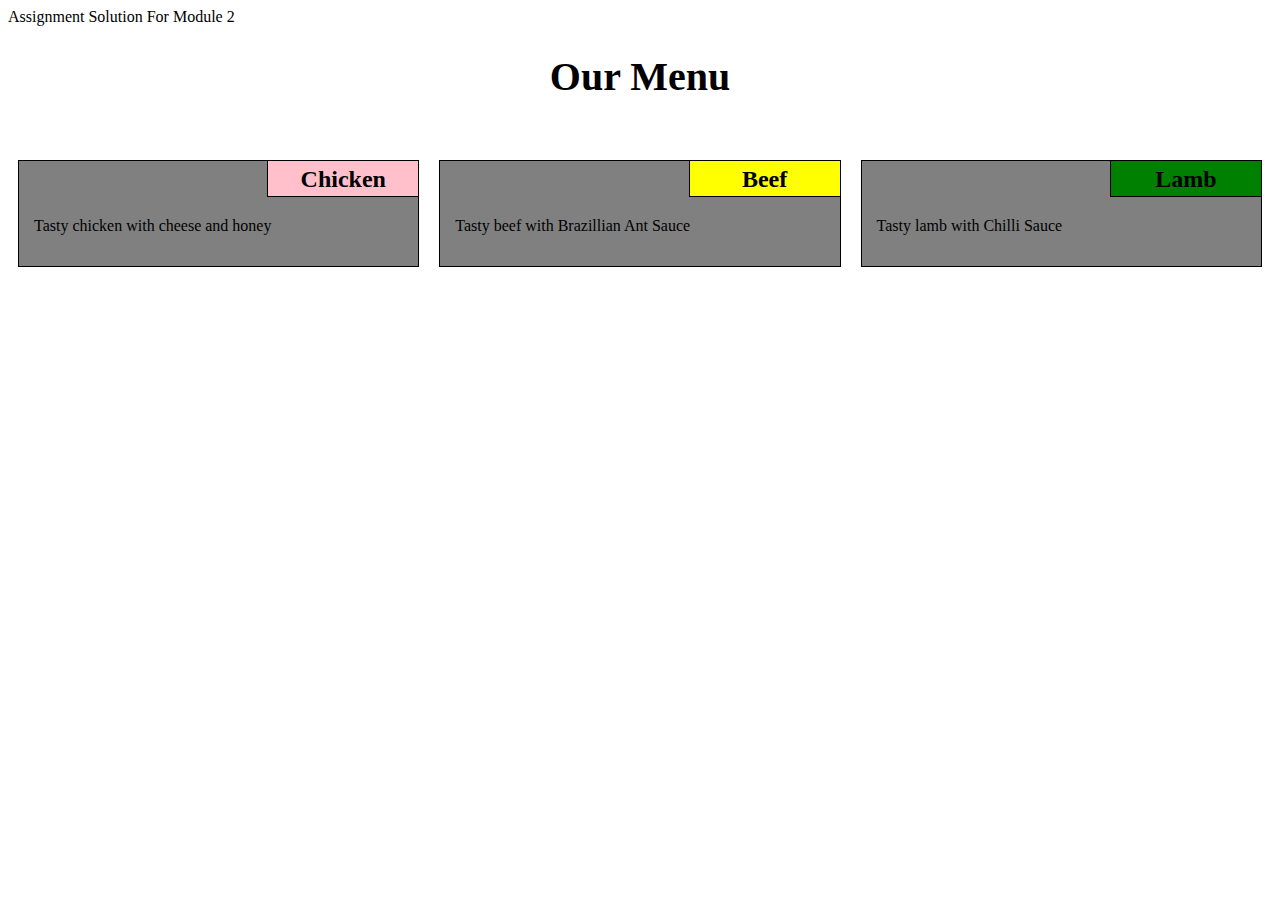
<file: Module 2-Assignment/index.html>
<!DOCTYPE html>
<html>
<head>
<meta charset="utf-8">
<meta name="viewport" content="width=device-width, initial-scale=1"
<title>Assignment Solution For Module 2</title>
<link rel="stylesheet" type="text/css" href="styles.css">
</head>

<body>
<h1>Our Menu</h1>

<div class="row">
  <div class="col-lg-4 col-md-6 col-sm-12"> 
  	<section class="lisbon">
  		<h2> Chicken</h2>
  		<p> Tasty chicken with cheese and honey </p>
  	</section>
  </div>

  <div class="col-lg-4 col-md-6 col-sm-12"> 
  	<section class="rio">
  		<h2> Beef</h2>
  		<p> Tasty beef with Brazillian Ant Sauce </p>
  	</section>
  </div>

  <div class="col-lg-4 col-md-6 col-sm-12"> 
  	<section class="nairobi">
  		<h2> Lamb</h2>
  		<p> Tasty lamb with Chilli Sauce</p>
  	</section>
  </div>
</div>
 
</body>
</html>
</file>
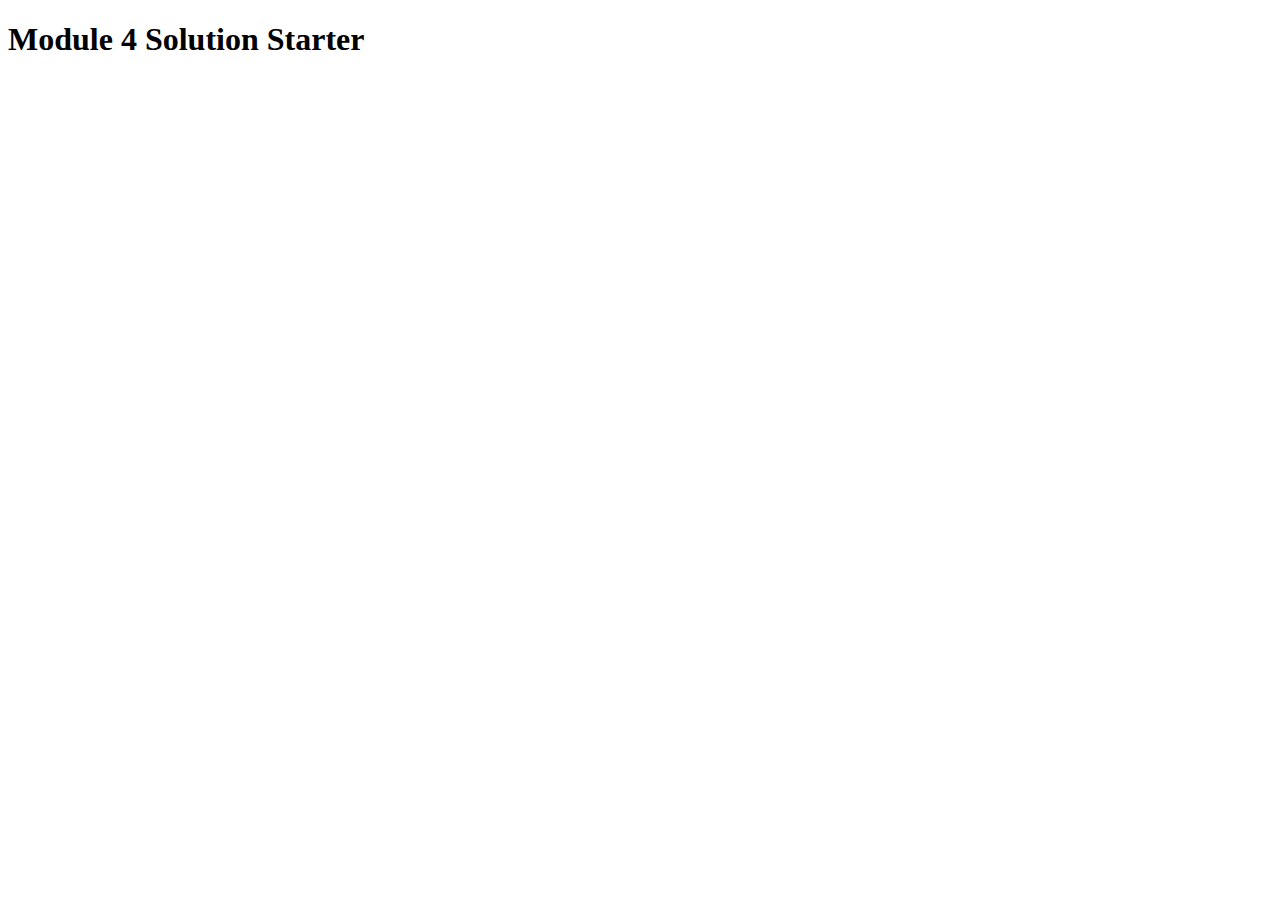
<file: Module 4-Assignment/index.html>
<!DOCTYPE html>
<html>
<head>
  <meta charset="utf-8">
  <title>Module 4 Solution Starter</title>
  <script src="SpeakHello.js"></script>
  <script src="SpeakGoodBye.js"></script>
  <script src="script.js"></script>
</head>
<body>
  <h1>Module 4 Solution Starter</h1>
</body>
</html>
</file>
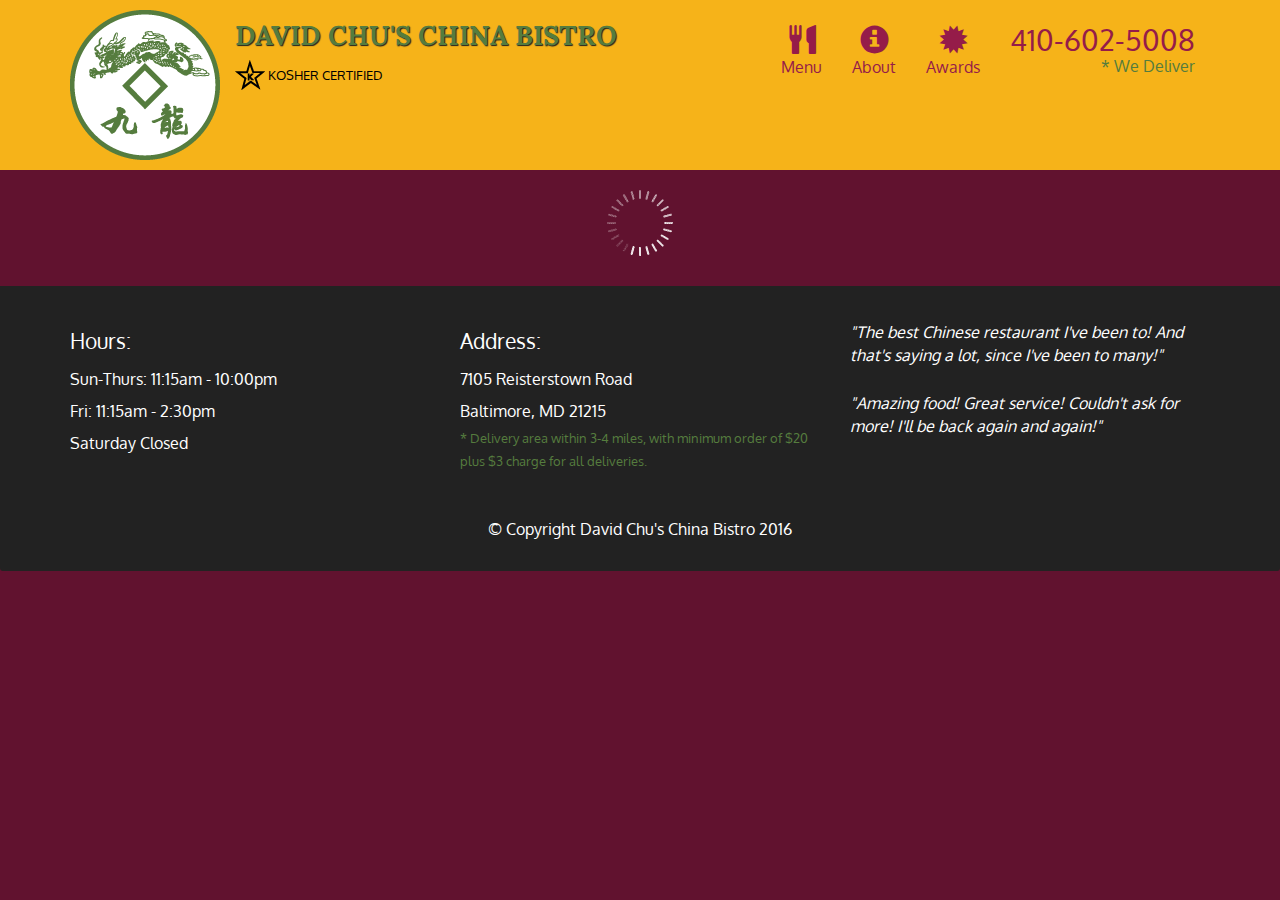
<file: Module 5-Assignment/index.html>
<!doctype html>
<html lang="en">
  <head>
    <meta charset="utf-8">
    <meta http-equiv="X-UA-Compatible" content="IE=edge">
    <meta name="viewport" content="width=device-width, initial-scale=1">
    <title>David Chu's China Bistro</title>
    <link rel="stylesheet" href="css/bootstrap.min.css">
    <link rel="stylesheet" href="css/styles.css">
    <link href='https://fonts.googleapis.com/css?family=Oxygen:400,300,700' rel='stylesheet' type='text/css'>
    <link href='https://fonts.googleapis.com/css?family=Lora' rel='stylesheet' type='text/css'>
  </head>
<body>
  <header>
    <nav id="header-nav" class="navbar navbar-default">
      <div class="container">
        <div class="navbar-header">
          <a href="index.html" class="pull-left visible-md visible-lg">
            <div id="logo-img" alt="Logo image"></div>
          </a>

          <div class="navbar-brand">
            <a href="index.html"><h1>David Chu's China Bistro</h1></a>
            <p>
              <img src="images/star-k-logo.png" alt="Kosher certification">
              <span>Kosher Certified</span>
            </p>
          </div>

          <button id="navbarToggle" type="button" class="navbar-toggle collapsed" data-toggle="collapse" data-target="#collapsable-nav" aria-expanded="false">
            <span class="sr-only">Toggle navigation</span>
            <span class="icon-bar"></span>
            <span class="icon-bar"></span>
            <span class="icon-bar"></span>
          </button>
        </div>
        
        <div id="collapsable-nav" class="collapse navbar-collapse">
           <ul id="nav-list" class="nav navbar-nav navbar-right">
            <li id="navHomeButton" class="visible-xs active">
              <a href="index.html">
                <span class="glyphicon glyphicon-home"></span> Home</a>
            </li>
            <li id="navMenuButton">
              <a href="#" onclick="$dc.loadMenuCategories();">
                <span class="glyphicon glyphicon-cutlery"></span><br class="hidden-xs"> Menu</a>
            </li>
            <li>
              <a href="#">
                <span class="glyphicon glyphicon-info-sign"></span><br class="hidden-xs"> About</a>
            </li>
            <li>
              <a href="#">
                <span class="glyphicon glyphicon-certificate"></span><br class="hidden-xs"> Awards</a>
            </li>
            <li id="phone" class="hidden-xs">
              <a href="tel:410-602-5008">
                <span>410-602-5008</span></a><div>* We Deliver</div>
            </li>
          </ul><!-- #nav-list -->
        </div><!-- .collapse .navbar-collapse -->
      </div><!-- .container -->
    </nav><!-- #header-nav -->
  </header>

  <div id="call-btn" class="visible-xs">
    <a class="btn" href="tel:410-602-5008">
    <span class="glyphicon glyphicon-earphone"></span>
    410-602-5008
    </a>
  </div>
  <div id="xs-deliver" class="text-center visible-xs">* We Deliver</div>

  <div id="main-content" class="container"></div>

  <footer class="panel-footer">
    <div class="container">
      <div class="row">
        <section id="hours" class="col-sm-4">
          <span>Hours:</span><br>
          Sun-Thurs: 11:15am - 10:00pm<br>
          Fri: 11:15am - 2:30pm<br>
          Saturday Closed
          <hr class="visible-xs">
        </section>
        <section id="address" class="col-sm-4">
          <span>Address:</span><br>
          7105 Reisterstown Road<br>
          Baltimore, MD 21215
          <p>* Delivery area within 3-4 miles, with minimum order of $20 plus $3 charge for all deliveries.</p>
          <hr class="visible-xs">
        </section>
        <section id="testimonials" class="col-sm-4">
          <p>"The best Chinese restaurant I've been to! And that's saying a lot, since I've been to many!"</p>
          <p>"Amazing food! Great service! Couldn't ask for more! I'll be back again and again!"</p>
        </section>
      </div>
      <div class="text-center">&copy; Copyright David Chu's China Bistro 2016</div>
    </div>
  </footer>

  <!-- jQuery (Bootstrap JS plugins depend on it) -->
  <script src="js/jquery-2.1.4.min.js"></script>
  <script src="js/bootstrap.min.js"></script>
  <script src="js/ajax-utils.js"></script>
  <script src="js/script.js"></script>
</body>
</html>
</file>
<file: Module 2-Assignment/styles.css>
<style>

/********** Base styles **********/
* {
  box-sizing: border-box;
  font-family: Helvetica;
 
}

h1 {
  margin-bottom: 50px;
  text-align: center;
  font-size: 2.5em;
  font-weight: bold;

}

section {
  border: 1px solid black;
  background-color: grey;
  margin: 10px;
}

section>h2 {
  float: right;
  border-bottom: 1px solid black;
  border-left: 1px solid black;
  margin: 0;
  width: 150px;
  text-align: center;
  font-style: normal;
  font-weight: bold;
  height: 30px;
  padding-top: 5px;

}

section.lisbon>h2 {
  background-color: pink;
}

section.rio>h2 {
  background-color: yellow;
}

section.nairobi>h2 {
  background-color: green;
  }  

section>p {
  padding: 40px 15px 15px 15px; 

}

/*Simple Responsive Framework. */
.row {
  width: 100%;
}

/********** Desktop **********/
@media (min-width: 992px) {
  .col-lg-1, .col-lg-2, .col-lg-3, .col-lg-4, .col-lg-5, .col-lg-6, .col-lg-7, .col-lg-8, .col-lg-9, .col-lg-10, .col-lg-11, .col-lg-12 {
    float: left;
  }
  .col-lg-1 {
    width: 8.33%;
  }
  .col-lg-2 {
    width: 16.66%;
  }
  .col-lg-3 {
    width: 25%;
  }
  .col-lg-4 {
    width: 33.33%;
  }
  .col-lg-5 {
    width: 41.66%;
  }
  .col-lg-6 {
    width: 50%;
  }
  .col-lg-7 {
    width: 58.33%;
  }
  .col-lg-8 {
    width: 66.66%;
  }
  .col-lg-9 {
    width: 74.99%;
  }
  .col-lg-10 {
    width: 83.33%;
  }
  .col-lg-11 {
    width: 91.66%;
  }
  .col-lg-12 {
    width: 100%;
  }
}

/********** Tablet **********/
@media (min-width: 768px) and (max-width: 991px) {
  .col-md-1, .col-md-2, .col-md-3, .col-md-4, .col-md-5, .col-md-6, .col-md-7, .col-md-8, .col-md-9, .col-md-10, .col-md-11, .col-md-12 {
    float: left;
    border: 1px solid black;
  }
  .col-md-1 {
    width: 8.33%;
  }
  .col-md-2 {
    width: 16.66%;
  }
  .col-md-3 {
    width: 25%;
  }
  .col-md-4 {
    width: 33.33%;
  }
  .col-md-5 {
    width: 41.66%;
  }
  .col-md-6 {
    width: 50%;
  }
  .col-md-7 {
    width: 58.33%;
  }
  .col-md-8 {
    width: 66.66%;
  }
  .col-md-9 {
    width: 74.99%;
  }
  .col-md-10 {
    width: 83.33%;
  }
  .col-md-11 {
    width: 91.66%;
  }
  .col-md-12 {
    width: 100%;
  }
}

/********** Mobile **********/
@media (max-width: 767px) {
  .col-md-1, .col-md-2, .col-md-3, .col-md-4, .col-md-5, .col-md-6, .col-md-7, .col-md-8, .col-md-9, .col-md-10, .col-md-11, .col-md-12 {
    float: left;
    border: 1px solid black;
  }
  .col-md-1 {
    width: 8.33%;
  }
  .col-md-2 {
    width: 16.66%;
  }
  .col-md-3 {
    width: 25%;
  }
  .col-md-4 {
    width: 33.33%;
  }
  .col-md-5 {
    width: 41.66%;
  }
  .col-md-6 {
    width: 50%;
  }
  .col-md-7 {
    width: 58.33%;
  }
  .col-md-8 {
    width: 66.66%;
  }
  .col-md-9 {
    width: 74.99%;
  }
  .col-md-10 {
    width: 83.33%;
  }
  .col-md-11 {
    width: 91.66%;
  }
  .col-md-12 {
    width: 100%;
  }
}

</style>
</file>
<file: Module 5-Assignment/css/styles.css>
body {
  font-size: 16px;
  color: #fff;
  background-color: #61122f;
  font-family: 'Oxygen', sans-serif;
}

/** HEADER **/
#header-nav {
  background-color: #f6b319;
  border-radius: 0;
  border: 0;
}

#logo-img {
  background: url('../images/restaurant-logo_large.png') no-repeat;
  width: 150px;
  height: 150px;
  margin: 10px 15px 10px 0;
}

.navbar-brand {
  padding-top: 25px;
}
.navbar-brand h1 { /* Restaurant name */
  font-family: 'Lora', serif;
  color: #557c3e;
  font-size: 1.5em;
  text-transform: uppercase;
  font-weight: bold;
  text-shadow: 1px 1px 1px #222;
  margin-top: 0;
  margin-bottom: 0;
  line-height: .75;
}
.navbar-brand a:hover, .navbar-brand a:focus {
  text-decoration: none;
}
.navbar-brand p { /* Kosher cert */
  color: #000;
  text-transform: uppercase;
  font-size: .7em;
  margin-top: 15px;
}
.navbar-brand p span { /* Star-K */
  vertical-align: middle;
}

#nav-list {
  margin-top: 10px;
}
#nav-list a {
  color: #951C49;
  text-align: center;
}
#nav-list a:hover {
  background: #E7E7E7;
}
#nav-list a span {
  font-size: 1.8em;
}

#phone {
  margin-top: 5px;
}
#phone a { /* Phone number */
  text-align: right;
  padding-bottom: 0;
}
#phone div { /* We Deliver */
  color: #557c3e;
  text-align: right;
  padding-right: 15px;
}

.navbar-header button.navbar-toggle, .navbar-header .icon-bar {
  border: 1px solid #61122f;
}
.navbar-header button.navbar-toggle {
  clear: both;
  margin-top: -30px;
}
/* END HEADER */

/* FOOTER */
.panel-footer {
  margin-top: 30px;
  padding-top: 35px;
  padding-bottom: 30px;
  background-color: #222;
  border-top: 0;
}
.panel-footer div.row {
  margin-bottom: 35px;
}
#hours, #address {
  line-height: 2;
}
#hours > span, #address > span {
  font-size: 1.3em;
}
#address p {
  color: #557c3e;
  font-size: .8em;
  line-height: 1.8;
}
#testimonials {
  font-style: italic;
}
#testimonials p:nth-child(2) {
  margin-top: 25px;
}
/* END FOOTER */



/* HOME PAGE */
.container .jumbotron {
  box-shadow: 0 0 50px #3F0C1F;
  border: 2px solid #3F0C1F;
}

#menu-tile, #specials-tile, #map-tile {
  height: 250px;
  width: 100%;
  margin-bottom: 15px;
  position: relative;
  border: 2px solid #3F0C1F;
  overflow: hidden;
}
#menu-tile:hover, #specials-tile:hover, #map-tile:hover {
  box-shadow: 0 1px 5px 1px #cccccc;
}
#menu-tile {
  background: url('../images/menu-tile.jpg') no-repeat;
  background-position: center;
}
#specials-tile {
  background: url('../images/specials-tile.jpg') no-repeat;
  background-position: center;
}
#menu-tile span, #specials-tile span, #map-tile span {
  position: absolute;
  bottom: 0;
  right: 0;
  width: 100%;
  text-align: center;
  font-size: 1.6em;
  text-transform: uppercase;
  background-color: #000;
  color: #fff;
  opacity: .8;
}
/* END HOME PAGE */

/* MENU CATEGORIES PAGE */
.category-tile { 
  position: relative;
  border: 2px solid #3F0C1F;
  overflow: hidden;
  width: 200px;
  height: 200px;
  margin: 0 auto 15px;
}
.category-tile span {
  position: absolute;
  bottom: 0;
  right: 0;
  width: 100%;
  text-align: center;
  font-size: 1.2em;
  text-transform: uppercase;
  background-color: #000;
  color: #fff;
  opacity: .8;
}
.category-tile:hover {
  box-shadow: 0 1px 5px 1px #cccccc;
}

#menu-categories-title + div {
  margin-bottom: 50px;
}
/* END MENU CATEGORIES PAGE */

/* SINGLE CATEGORY PAGE */
.menu-item-tile {
  margin-bottom: 25px;
}
.menu-item-tile hr {
  width: 80%;
}
.menu-item-tile .menu-item-price {
  font-size: 1.1em;
  text-align: right;
  margin-top: -15px;
  margin-right: -15px;
}
.menu-item-tile .menu-item-price span {
  font-size: .6em;
}
.menu-item-photo {
  position: relative;
  border: 2px solid #3F0C1F; 
  overflow: hidden;
  padding: 0;
  margin-right: -15px;
  margin-left: auto;
  margin-bottom: 20px;
  max-width: 250px;
}
.menu-item-photo div {
  position: absolute;
  bottom: 0;
  right: 0;
  width: 80px;
  background-color: #557c3e;
  text-align: center;
}
.menu-item-description {
  padding-right: 30px;
}
h3.menu-item-title {
  margin: 0 0 10px;
}
.menu-item-details {
  font-size: .9em;
  font-style: italic;
}
/* END SINGLE CATEGORY PAGE */


/********** Large devices only **********/
@media (min-width: 1200px) {
  .container .jumbotron {
    background: url('../images/jumbotron_1200.jpg') no-repeat;
    height: 675px;
  }
}

/********** Medium devices only **********/
@media (min-width: 992px) and (max-width: 1199px) {
  /* Header */
  #logo-img {
    background: url('../images/restaurant-logo_medium.png') no-repeat;
    width: 100px;
    height: 100px;
    margin: 5px 5px 5px 0;
  }
  /* End Header */

  /* Home Page */
  .container .jumbotron {
    background: url('../images/jumbotron_992.jpg') no-repeat;
    height: 558px;
  }
  /* End Home Page */
}

/********** Small devices only **********/
@media (min-width: 768px) and (max-width: 991px) {
  /* Home Page */
  .container .jumbotron {
    background: url('../images/jumbotron_768.jpg') no-repeat;
    height: 432px;
  }
  /* End Home Page */
}

/********** Extra small devices only **********/
@media (max-width: 767px) {
  /* Header */
  .navbar-brand {
    padding-top: 10px;
    height: 80px;
  }
  .navbar-brand h1 { /* Restaurant name */
    padding-top: 10px;
    font-size: 5vw; /* 1vw = 1% of viewport width */
  }
  .navbar-brand p { /* Kosher cert */
    font-size: .6em;
    margin-top: 12px;
  }
  .navbar-brand p img { /* Star-K */
    height: 20px;
  }

  #collapsable-nav a { /* Collapsed nav menu text */
    font-size: 1.2em;
  }
  #collapsable-nav a span { /* Collapsed nav menu glyph */
    font-size: 1em;
    margin-right: 5px;
  }

  #call-btn > a {
    font-size: 1.5em;
    display: block;
    margin: 0 20px;
    padding: 10px;
    border: 2px solid #fff;
    background-color: #f6b319;
    color: #951c49;
  }
  #xs-deliver {
    margin-top: 5px;
    font-size: .7em;
    letter-spacing: .1em;
    text-transform: uppercase;
  }
  /* End Header */

  /* Footer */
  .panel-footer section {
    margin-bottom: 30px;
    text-align: center;
  }
  .panel-footer section:nth-child(3) {
    margin-bottom: 0; /* margin already exists on the whole row */
  }
  .panel-footer section hr {
    width: 50%;
  }
  /* End Footer */

  /* Home Page */
  .container .jumbotron {
    margin-top: 30px;
    padding: 0;
  }
  #menu-tile, #specials-tile {
    width: 360px;
    margin: 0 auto 15px;
  }

  .menu-item-photo {
    margin-right: auto;
  }
  .menu-item-tile .menu-item-price {
    text-align: center;
  }
  .menu-item-description {
    text-align: center;;
  }
}


/********** Super extra small devices Only :-) (e.g., iPhone 4) **********/
@media (max-width: 479px) {
  /* Header */
  .navbar-brand h1 { /* Restaurant name */
    padding-top: 5px;
    font-size: 6vw;
  }
  /* End Header */
  
  /* Home page */
  #menu-tile, #specials-tile {
    width: 280px;
    margin: 0 auto 15px;
  }

  .col-xxs-12 {
    position: relative;
    min-height: 1px;
    padding-right: 15px;
    padding-left: 15px;
    float: left;
    width: 100%;
  }
}
</file>
